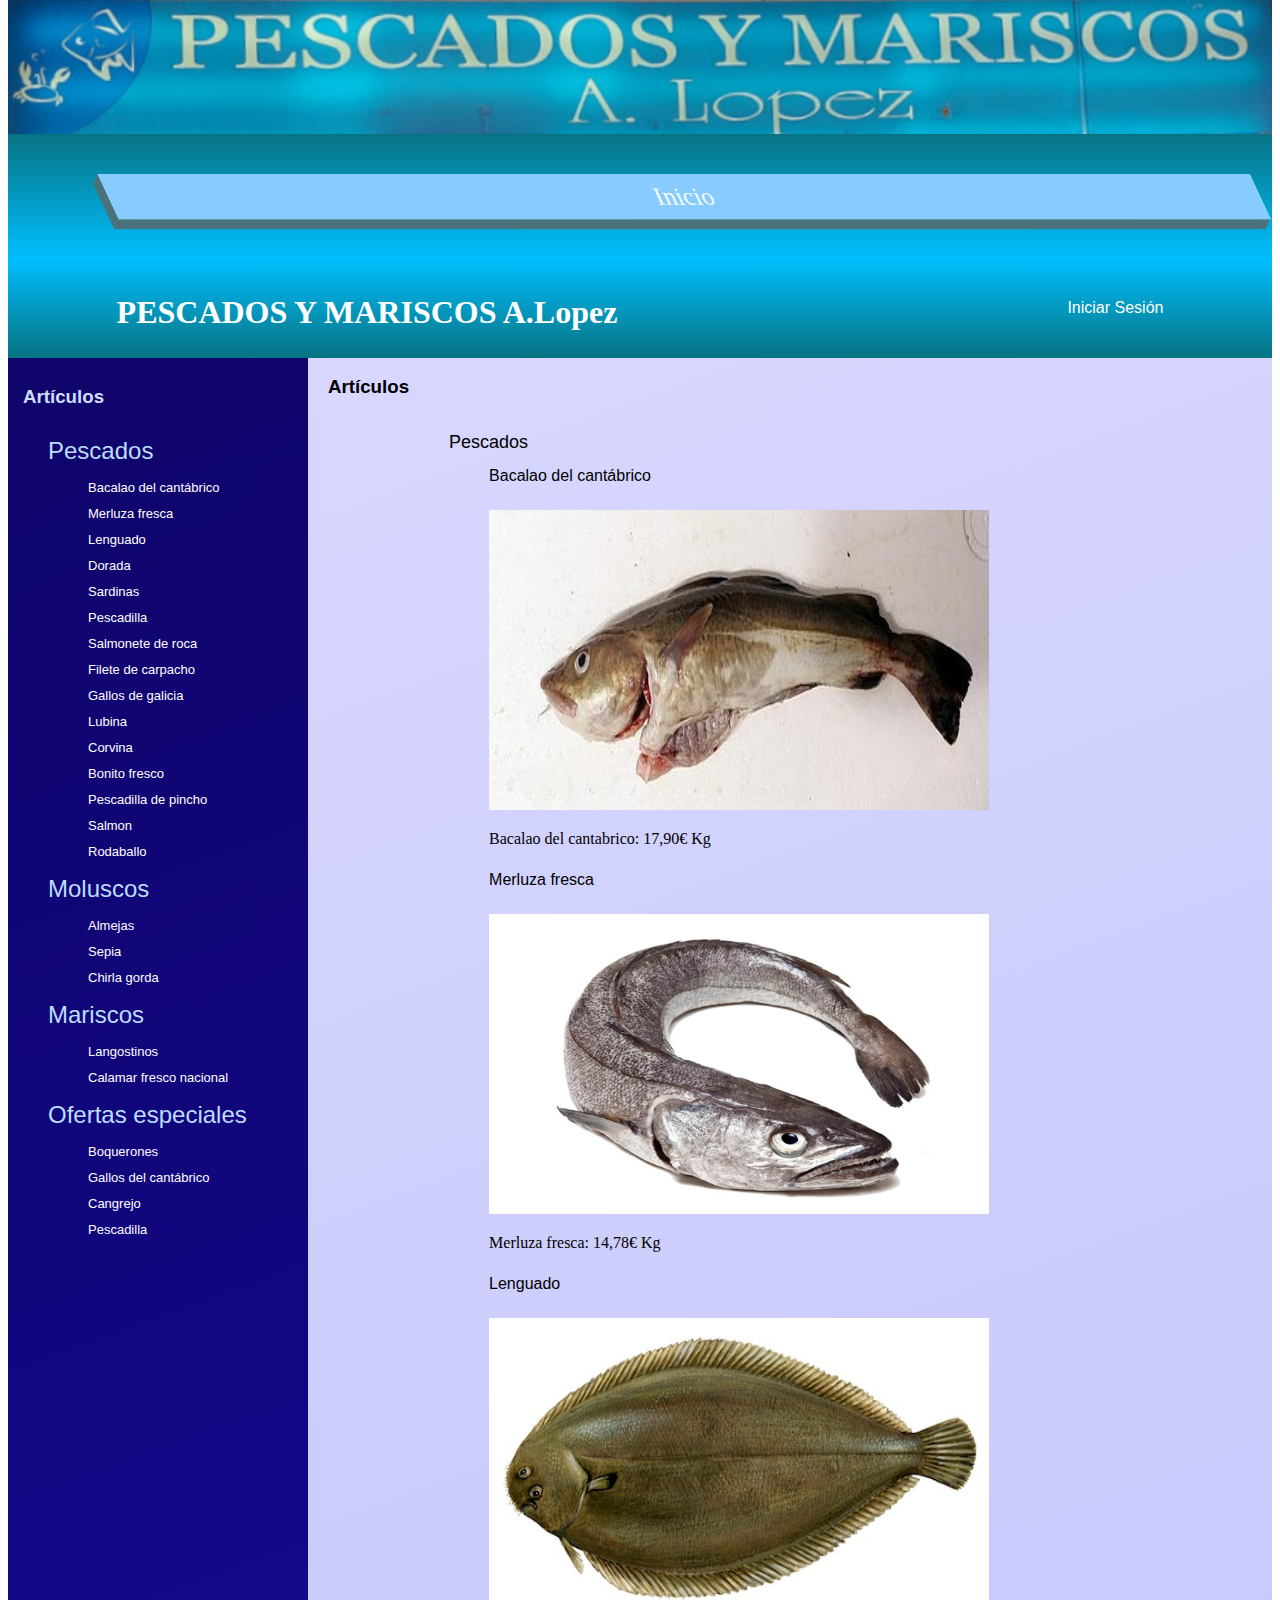
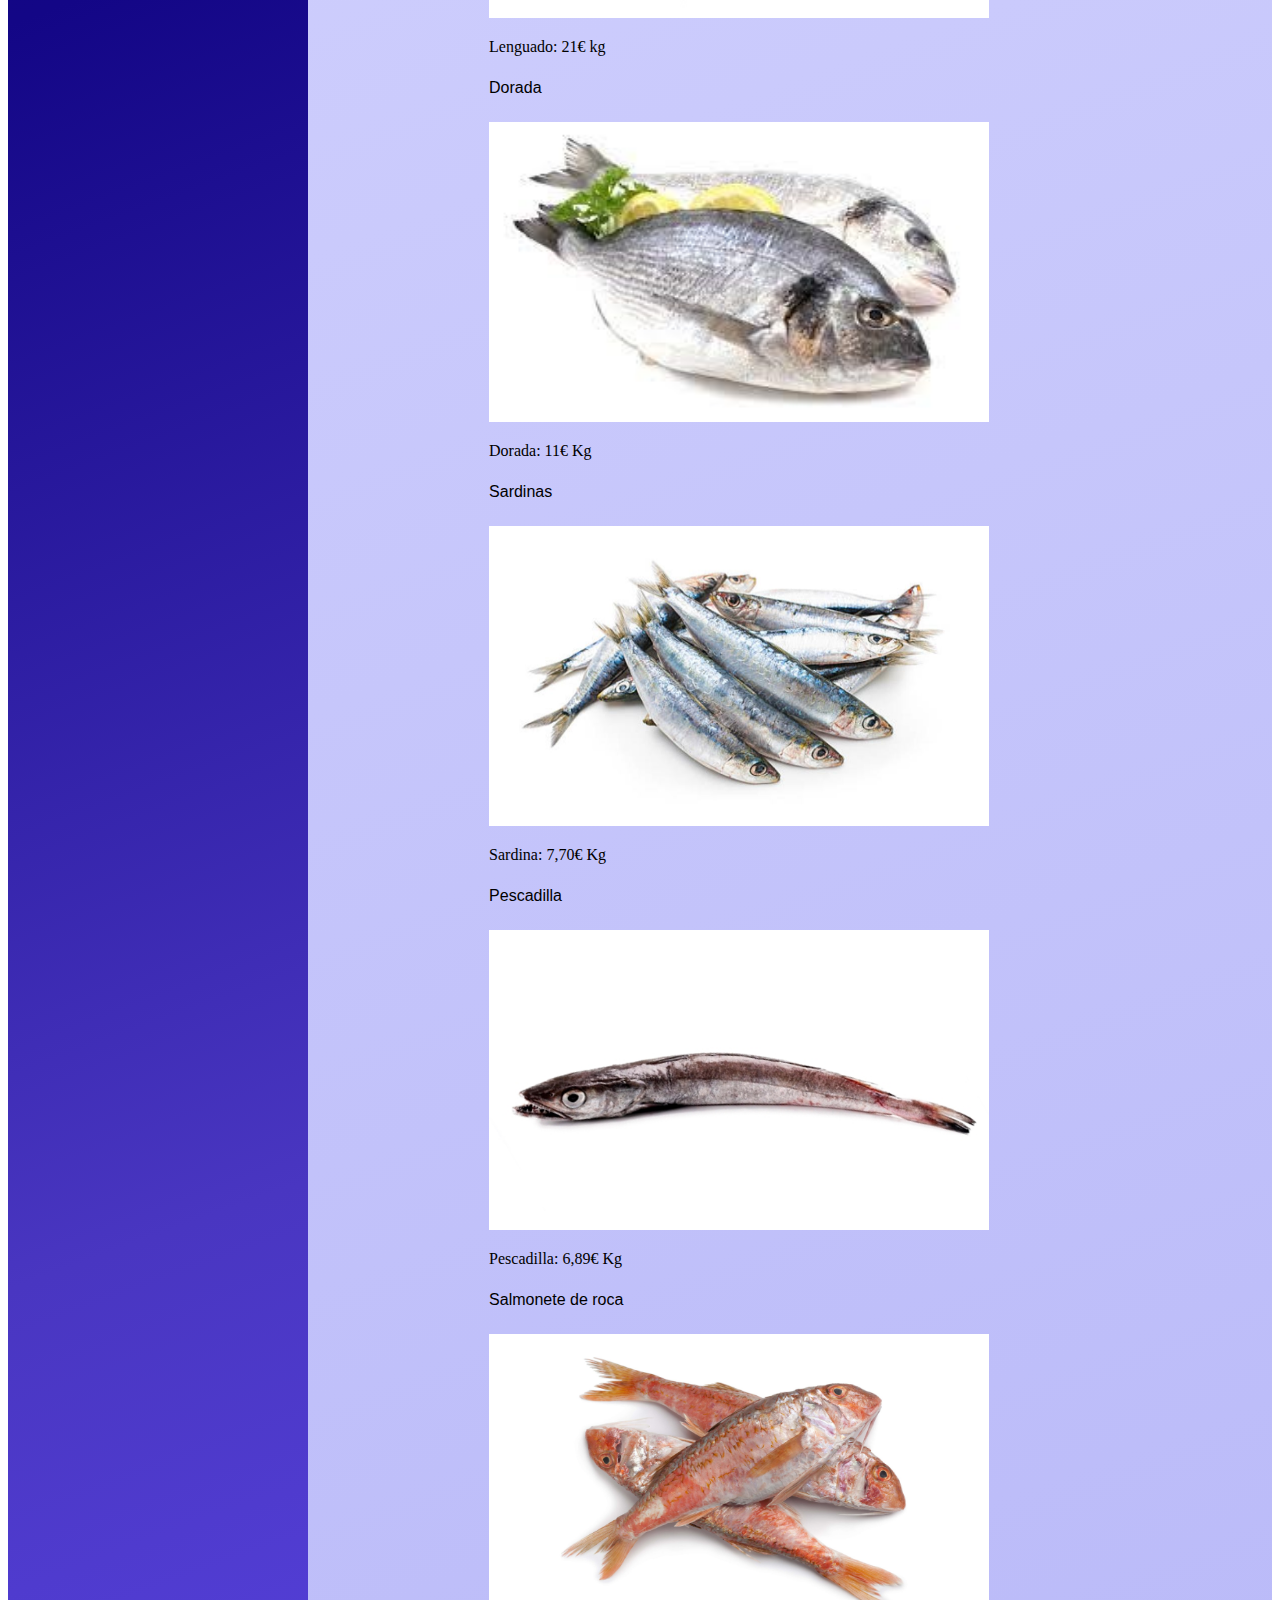
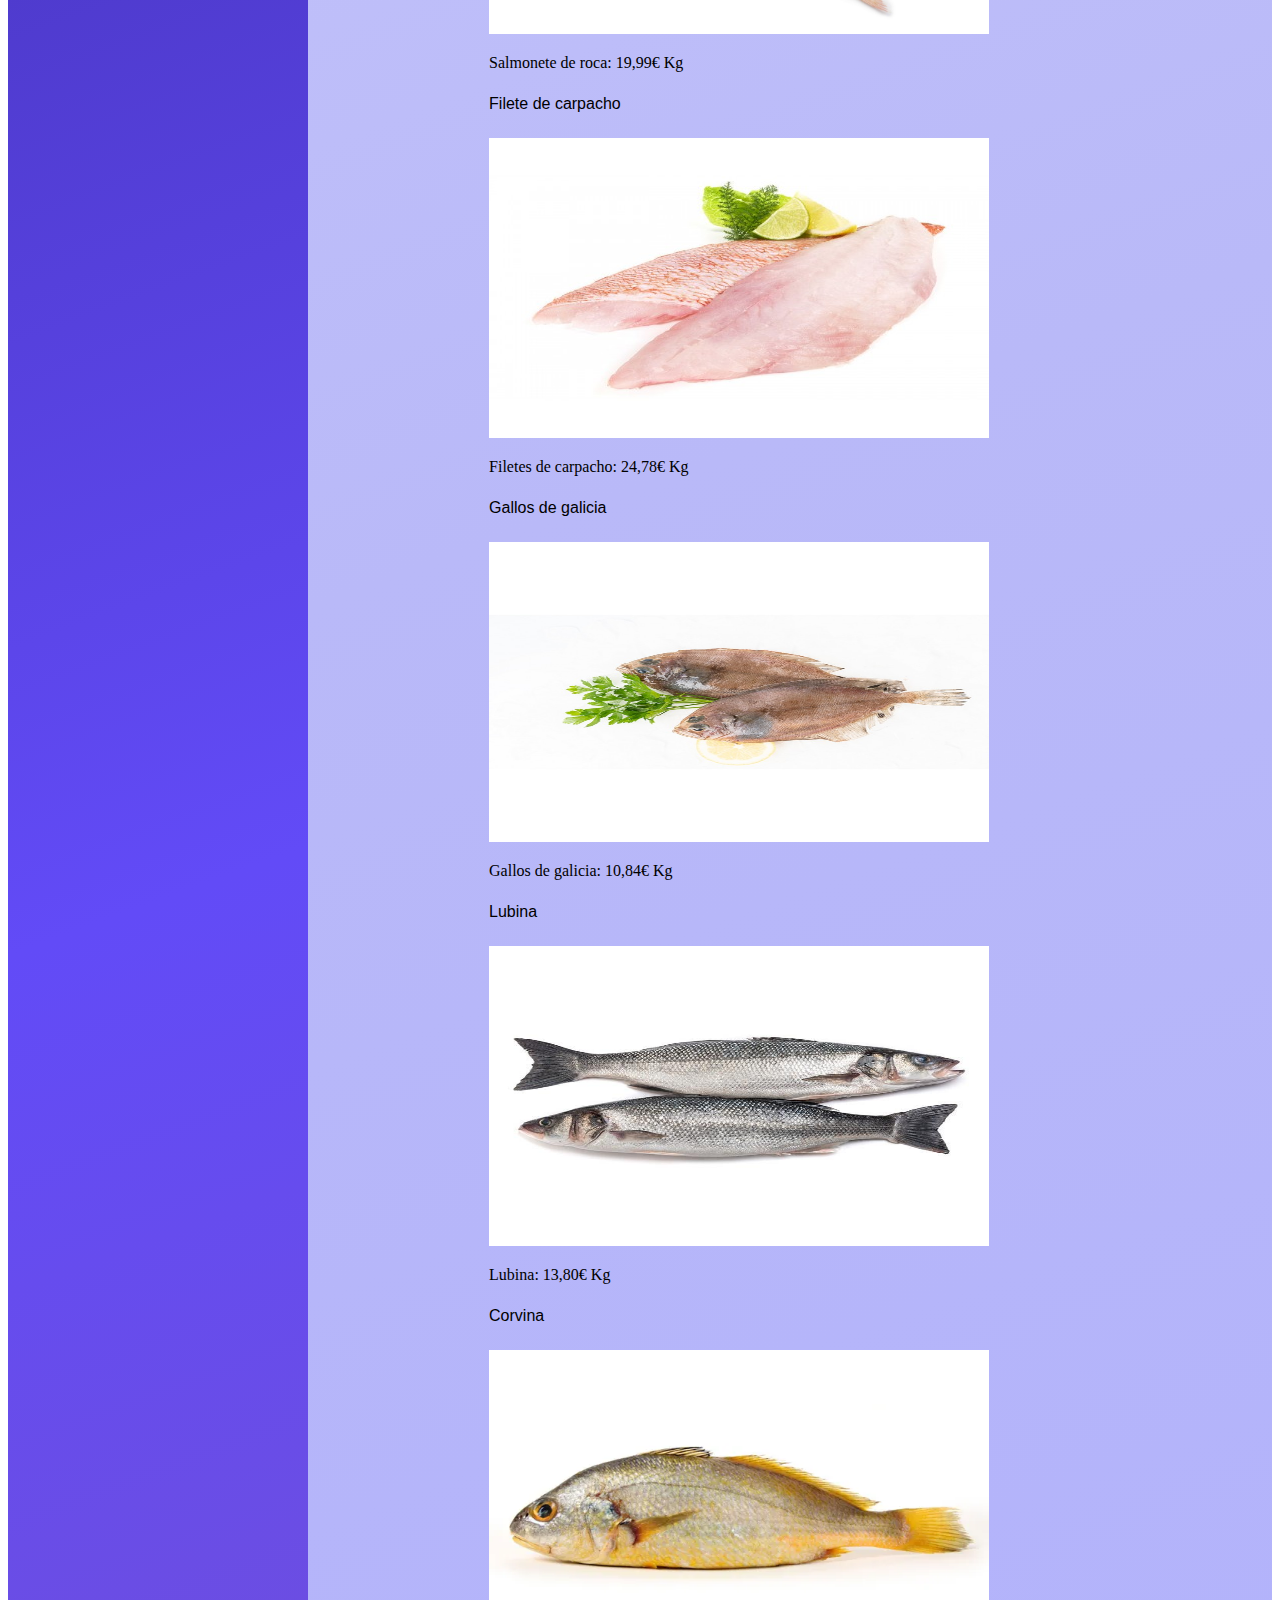
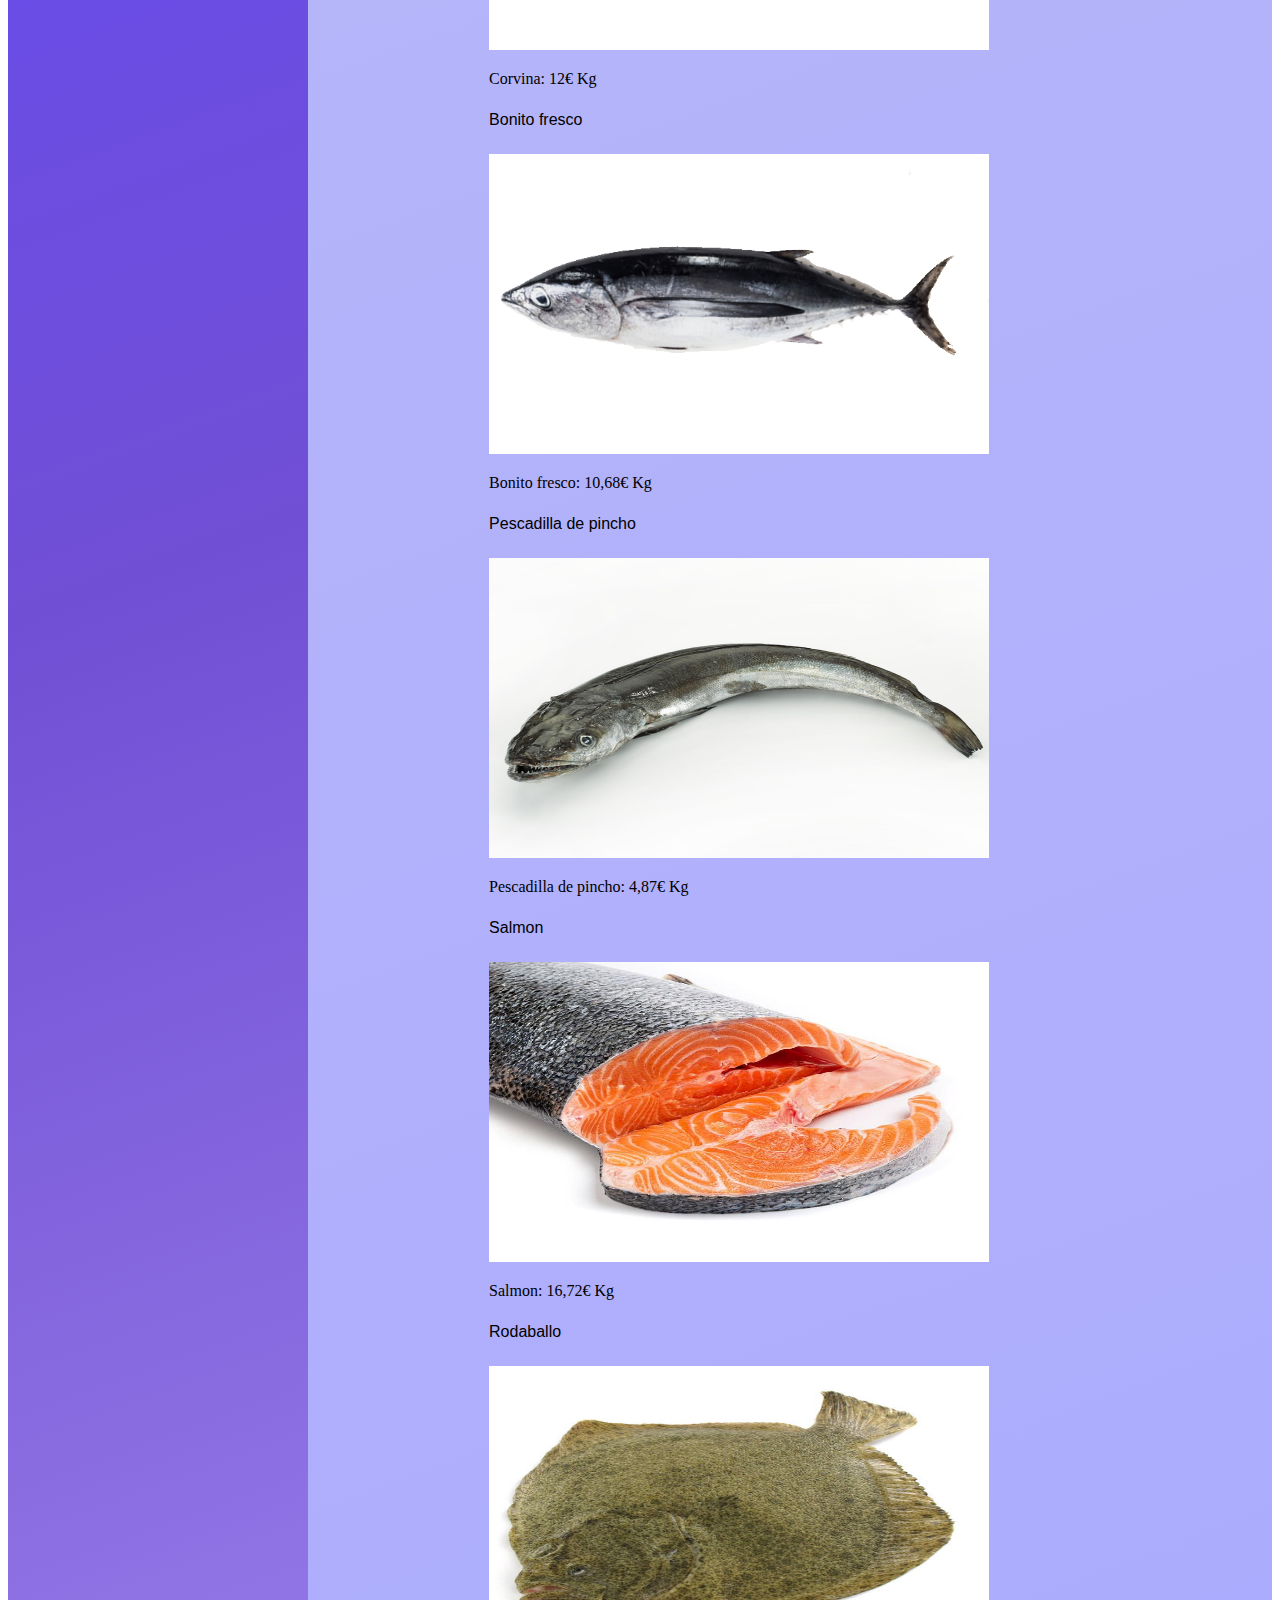
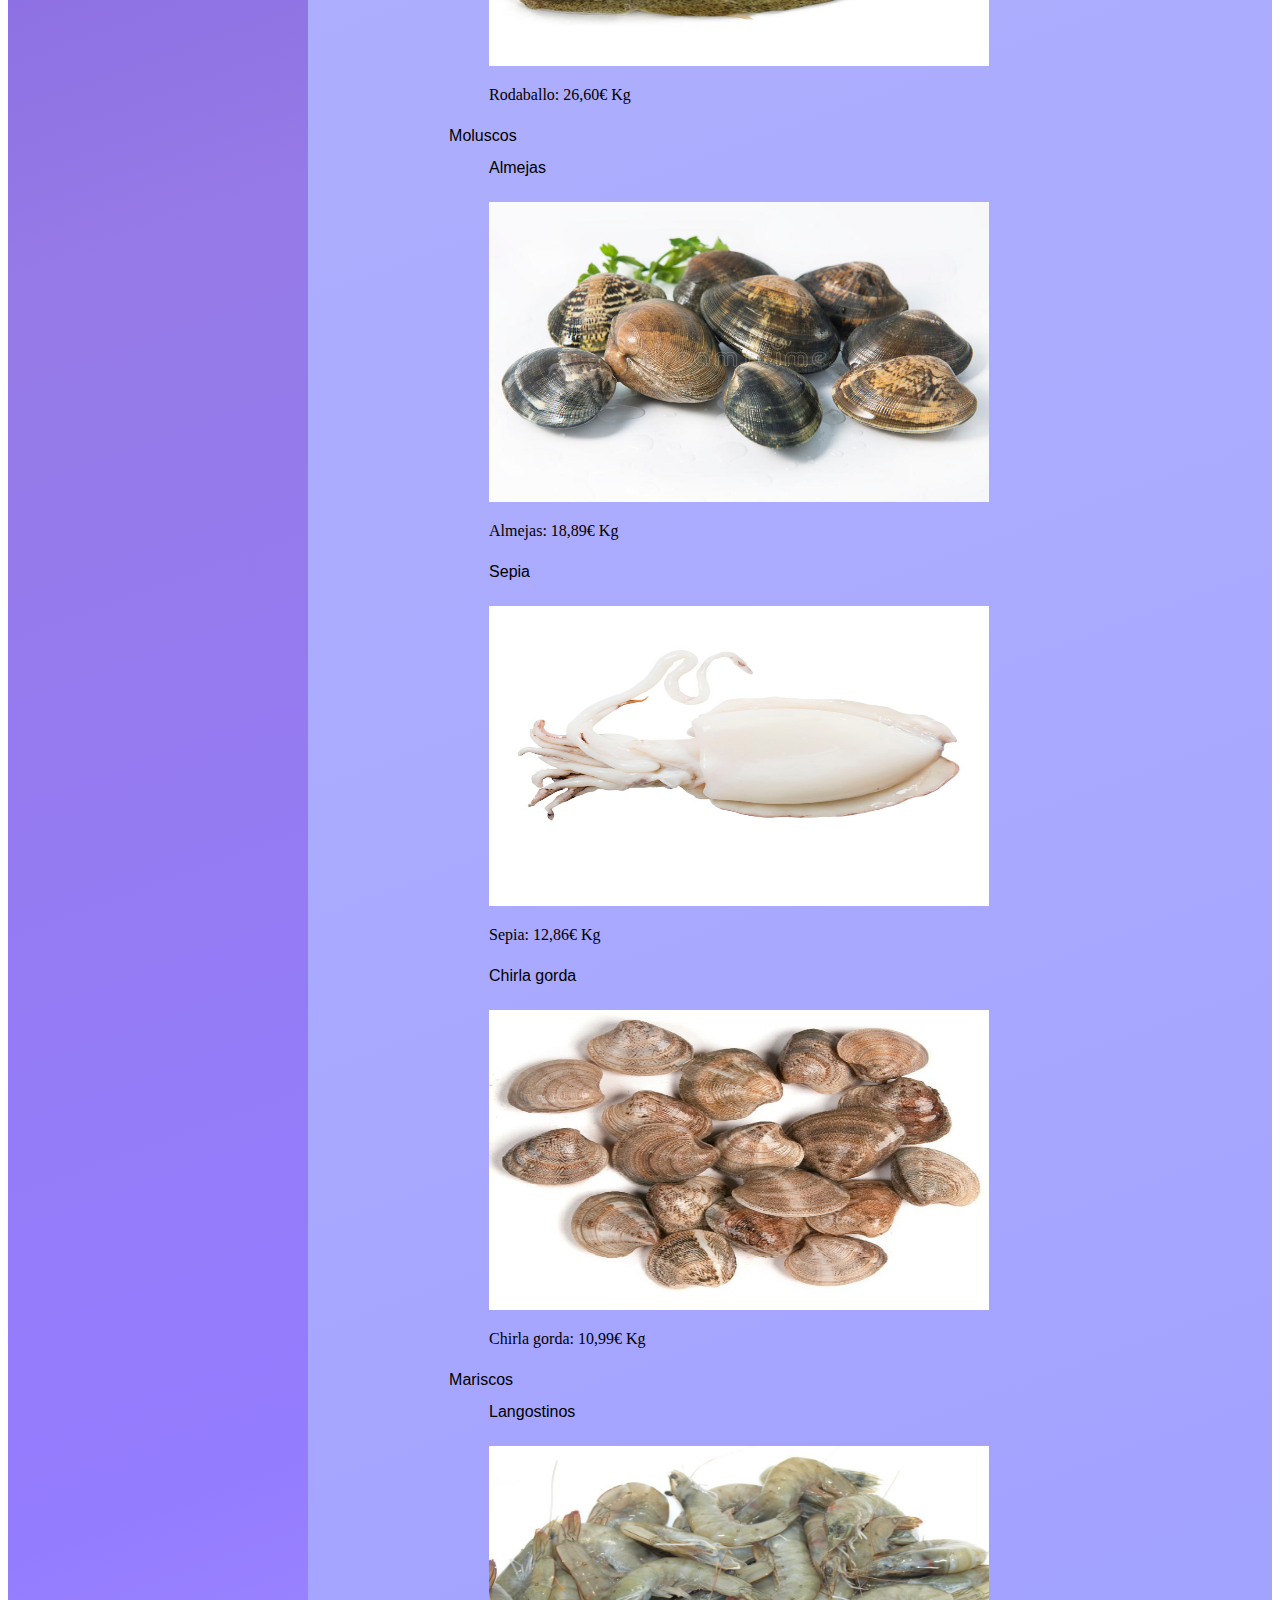
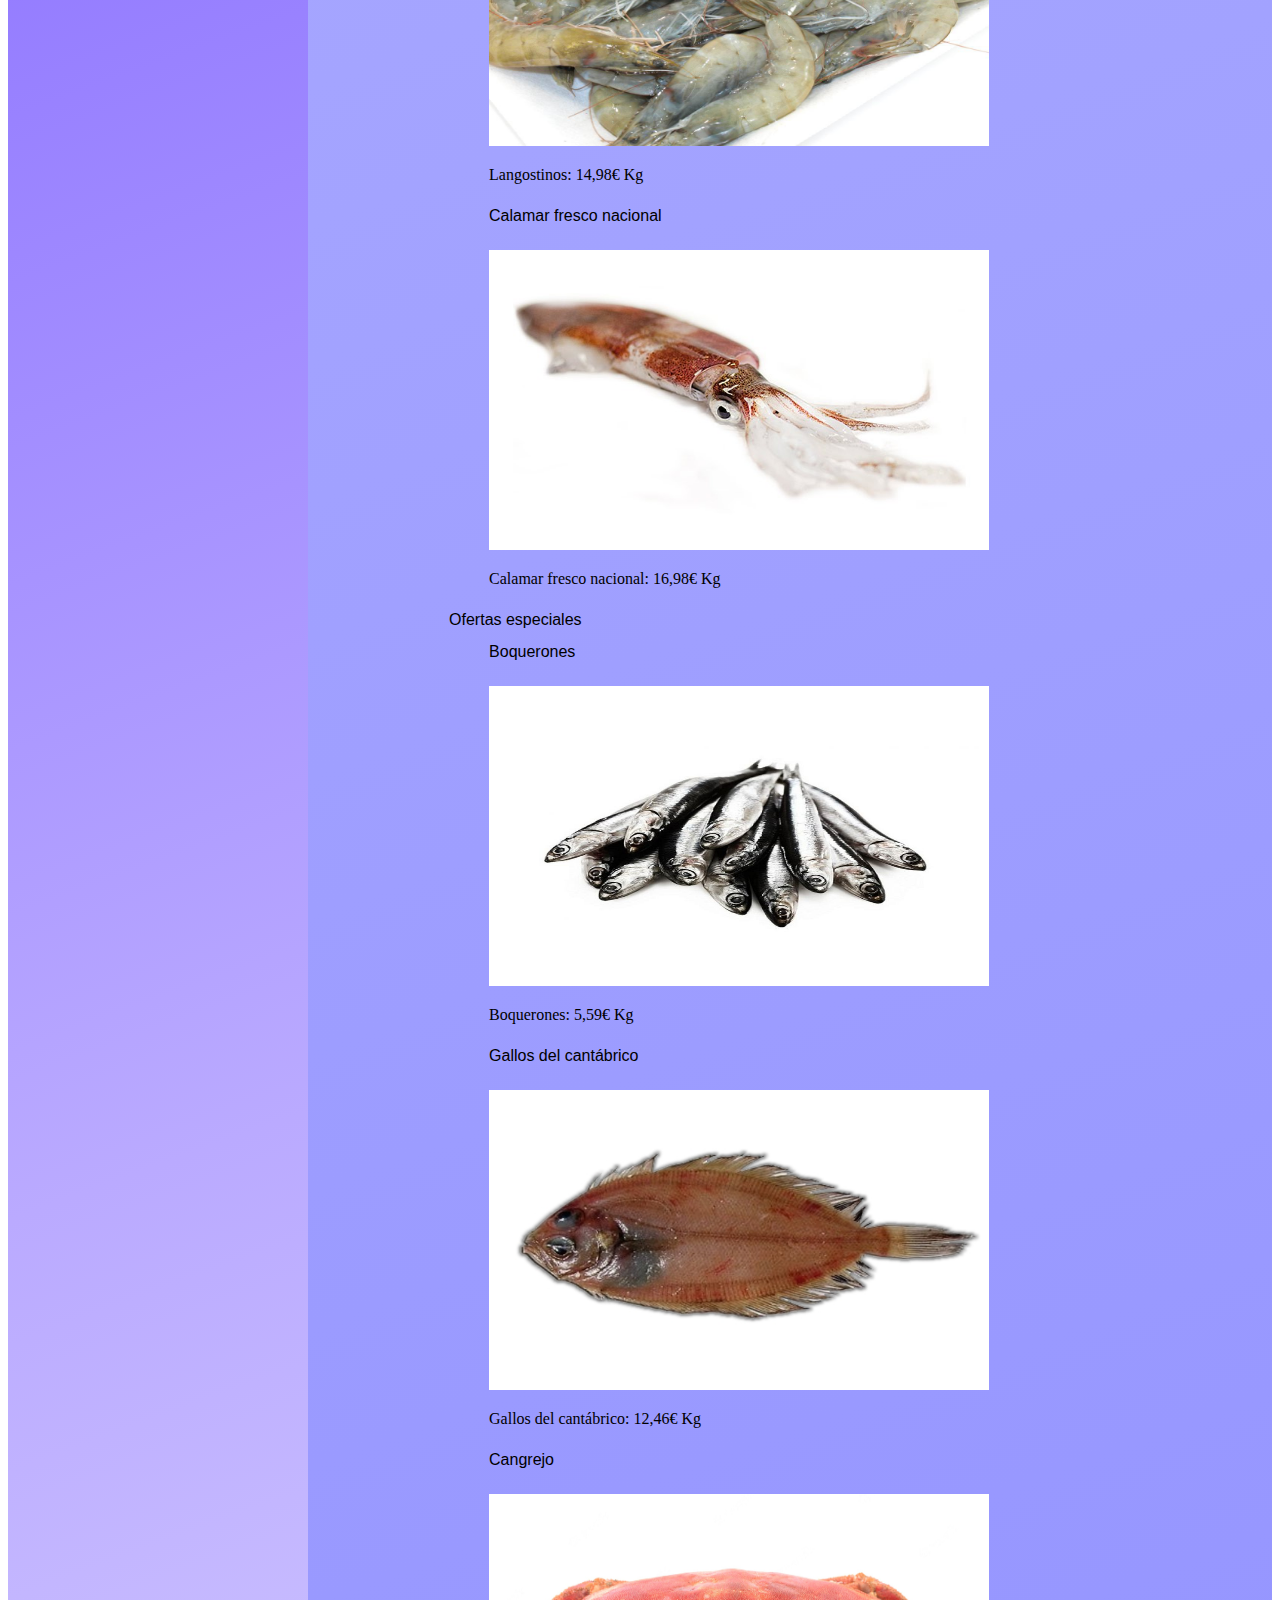
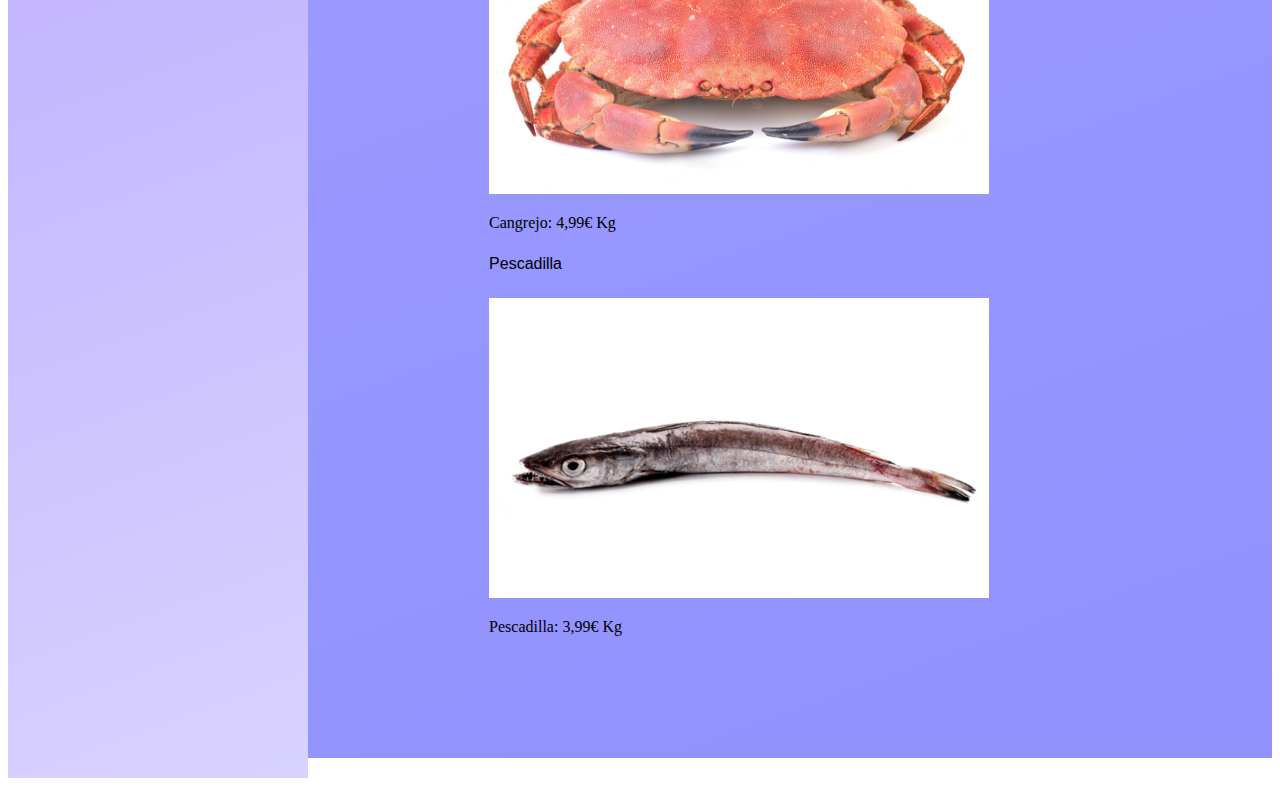
<file: index.html>
<!DOCTYPE html>
<html>

<head>
    <link rel="icon" type="image/jpg" href="img/favicon.ico" />
    <title>Proyecto 1. Creación sitio web</title>
    <meta charset="UTF-8">
    <meta name="author" content="Javier">
    <meta name="description" content="Pagina web de la pescaderia A.Lopez">
    <meta name="Keywords" content="pez, marisco, pescaderia, Madrid, Mercado">
    <meta name="viewport" content="width=device-width, initial-scale=1.0">
    <style>
        @import url(style.css);
    </style>
</head>

<body>
    <header id="1">
        <img src="img/cabecera.PNG">
    </header>
    <nav class="encabezado">
        <!-- Enlaces de la barra de navegación -->
        <div>
            <a href="#1"></a>
            <a href="#1"></a>
            <a href="#1"></a>
            <a href="#1"></a>
            <a href="#1">Inicio</a>
        </div>
        <!-- Fin de los enlaces -->
    </nav>

    <main>

        <!-- Cartel del título -->
        <div class="presentacion">
            <h1>
                PESCADOS Y MARISCOS A.Lopez
            </h1>
            <a href="formulario.html">
                <p>Iniciar Sesión</p>
            </a>
        </div>
        <!-- Fin del cartel del titulo -->

        <dssiv class="contenedores">
            <!-- Insercción del contenido principal -->
            <div class="contenido">
                <h3>Artículos</h3>
                <ul>
                    <li class="pescados">Pescados</li>
                    <ol>
                        <li>Bacalao del cantábrico</li>
                        <br><img src="img/Bacalao.jpg">
                        <br>
                        <p>Bacalao del cantabrico: 17,90€ Kg</p>
                        <li>Merluza fresca</li>
                        <br><img src="img/merluza.jpg">
                        <br>
                        <p>Merluza fresca: 14,78€ Kg</p>
                        <li>Lenguado</li>
                        <br><img src="img/lenguado.jpg">
                        <br>
                        <p>Lenguado: 21€ kg</p>
                        <li>Dorada</li>
                        <br><img src="img/dorada.jpg">
                        <br>
                        <p>Dorada: 11€ Kg</p>
                        <li>Sardinas</li>
                        <br><img src="img/sardina-fresca.jpg">
                        <br>
                        <p>Sardina: 7,70€ Kg</p>
                        <li>Pescadilla</li>
                        <br><img src="img/pescadilla.jpg">
                        <br>
                        <p>Pescadilla: 6,89€ Kg</p>
                        <li>Salmonete de roca</li>
                        <br><img src="img/salmonete.jpg">
                        <br>
                        <p>Salmonete de roca: 19,99€ Kg</p>
                        <li>Filete de carpacho</li>
                        <br><img src="img/cabracho.jpg">
                        <br>
                        <p>Filetes de carpacho: 24,78€ Kg</p>
                        <li>Gallos de galicia</li>
                        <br><img src="img/gallo.jpg">
                        <br>
                        <p>Gallos de galicia: 10,84€ Kg</p>
                        <li>Lubina</li>
                        <br><img src="img/lubinas.jpg">
                        <br>
                        <p>Lubina: 13,80€ Kg</p>
                        <li>Corvina</li>
                        <br><img src="img/corvina.jpg">
                        <br>
                        <p>Corvina: 12€ Kg</p>
                        <li>Bonito fresco</li>
                        <br><img src="img/bonito.jpg">
                        <br>
                        <p>Bonito fresco: 10,68€ Kg</p>
                        <li>Pescadilla de pincho</li>
                        <br><img src="img/pescadillapincho.jpg">
                        <br>
                        <p>Pescadilla de pincho: 4,87€ Kg</p>
                        <li>Salmon</li>
                        <br><img src="img/salmon.jpg">
                        <br>
                        <p>Salmon: 16,72€ Kg</p>
                        <li>Rodaballo</li>
                        <br><img src="img/rodaballo.jpg">
                        <br>
                        <p>Rodaballo: 26,60€ Kg</p>
                    </ol>
                    <li>Moluscos</li>
                    <ol>
                        <li>Almejas</li>
                        <br><img src="img/almeja.jpg">
                        <br>
                        <p>Almejas: 18,89€ Kg</p>
                        <li>Sepia</li>
                        <br><img src="img/Sepia.jpg">
                        <br>
                        <p>Sepia: 12,86€ Kg</p>
                        <li>Chirla gorda</li>
                        <br><img src="img/chirla.jpg">
                        <br>
                        <p>Chirla gorda: 10,99€ Kg</p>
                    </ol>
                    <li>Mariscos</li>
                    <ol>
                        <li>Langostinos</li>
                        <br><img src="img/langostino.jpg">
                        <br>
                        <p>Langostinos: 14,98€ Kg</p>
                        <li>Calamar fresco nacional</li>
                        <br><img src="img/calamar.jpg">
                        <br>
                        <p>Calamar fresco nacional: 16,98€ Kg</p>
                    </ol>
                    <li>Ofertas especiales</li>
                    <ol>
                        <li>Boquerones</li>
                        <br><img src="img/boquerones.jpg">
                        <br>
                        <p>Boquerones: 5,59€ Kg</p>
                        <li>Gallos del cantábrico</li>
                        <br><img src="img/gallocantabrico.jpg">
                        <br>
                        <p>Gallos del cantábrico: 12,46€ Kg</p>
                        <li>Cangrejo</li>
                        <br><img src="img/cangrejo.jpg">
                        <br>
                        <p>Cangrejo: 4,99€ Kg</p>
                        <li>Pescadilla</li>
                        <br><img src="img/pescadilla.jpg">
                        <br>
                        <p>Pescadilla: 3,99€ Kg</p>
                    </ol>
                </ul>
            </div>
            <!-- Fin de insercción del contenido principal -->

            <!-- Insercción de la barra lateral -->
            <aside class="lateral">
                <h3>Artículos</h3>
                <ul class="listaLateral">
                    <li>Pescados</li>
                    <ol>
                        <li>Bacalao del cantábrico</li>
                        <li>Merluza fresca</li>
                        <li>Lenguado</li>
                        <li>Dorada</li>
                        <li>Sardinas</li>
                        <li>Pescadilla</li>
                        <li>Salmonete de roca</li>
                        <li>Filete de carpacho</li>
                        <li>Gallos de galicia</li>
                        <li>Lubina</li>
                        <li>Corvina</li>
                        <li>Bonito fresco</li>
                        <li>Pescadilla de pincho</li>
                        <li>Salmon</li>
                        <li>Rodaballo</li>
                    </ol>
                    <li>Moluscos</li>
                    <ol>
                        <li>Almejas</li>
                        <li>Sepia</li>
                        <li>Chirla gorda</li>
                    </ol>
                    <li>Mariscos</li>
                    <ol>
                        <li>Langostinos</li>
                        <li>Calamar fresco nacional</li>
                    </ol>
                    <li>Ofertas especiales</li>
                    <ol>
                        <li>Boquerones</li>
                        <li>Gallos del cantábrico</li>
                        <li>Cangrejo</li>
                        <li>Pescadilla</li>
                    </ol>
                </ul>
            </aside>
            <!-- Fin insercción barra lateral -->
    </main>
    <footer>

    </footer>
</body>

</html>
</file>
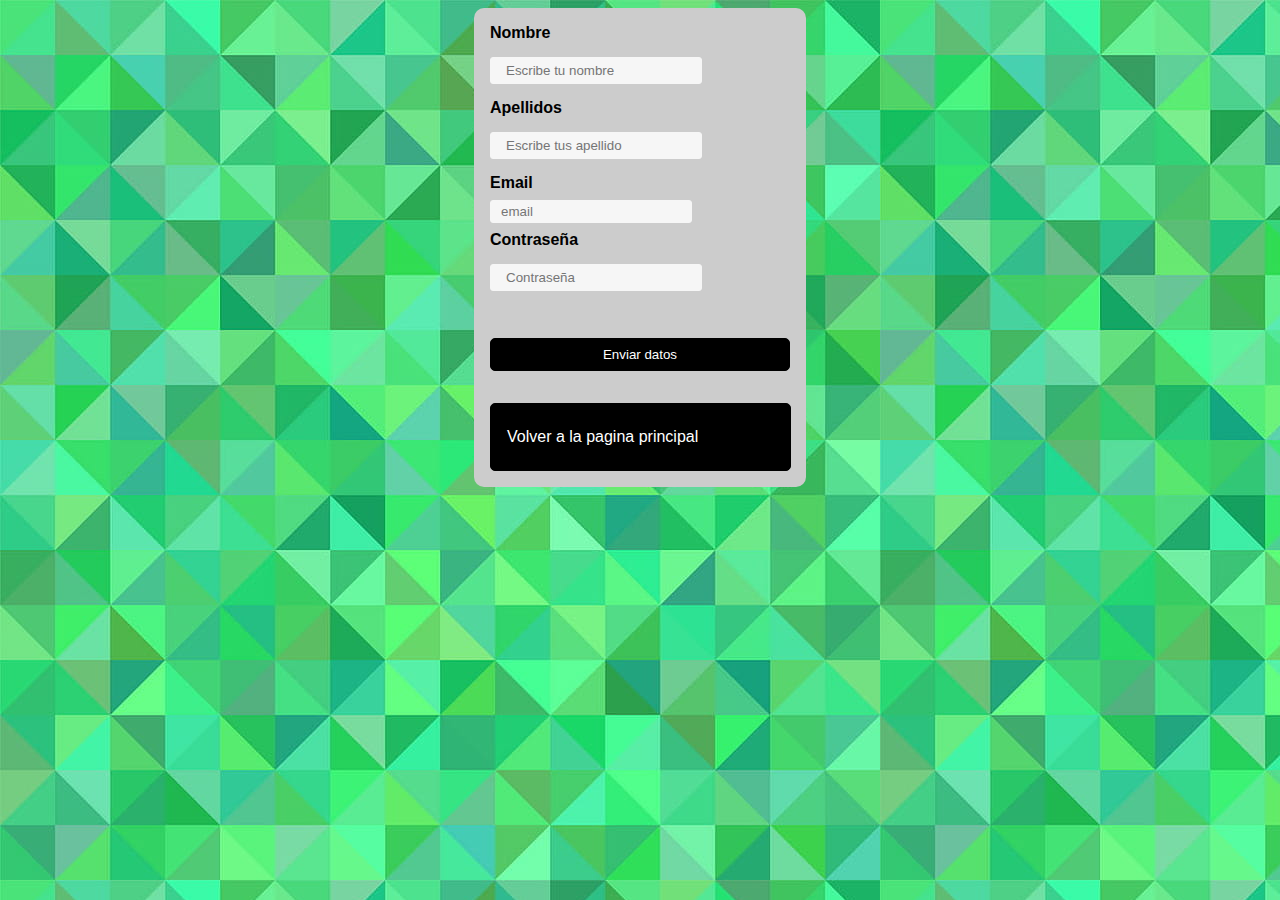
<file: formulario.html>
<!DOCTYPE html>
<html lang="en">

<head>
    <link rel="icon" type="image/jpg" href="img/favicon.ico"/>
    <meta charset="UTF-8">
    <meta name="author" content="Javier">
    <meta name="description" content="Pagina web de la pescaderia A.Lopez">
    <meta name="Keywords" content="pez, marisco, pescaderia, Madrid, Mercado">
    <meta name="viewport" content="width=device-width, initial-scale=1.0">
    <title>Formulario</title>
    <style>
        @import url(formulariostyle.css);
    </style>
</head>

<body>
    <main>
        <form action="#" target="" method="get" name="iniciarsesion">
            <!-- Insercción del nombre -->
            <label for="nombre">Nombre</label><br>
            <input type="text" name="nombre" id="nombre" placeholder="Escribe tu nombre" />
            <br>
            <!-- Insercción de apellidos -->
            <label for="apellidos">Apellidos</label><br>
            <input type="text" name="apellidos" id="apellidos" placeholder="Escribe tus apellido" />
            <br>
            <!-- Insercción de email -->
            <label for="email">Email</label><br>
            <input type="email" name="email" id="email" placeholder="email" required />
            <br>
            <!-- Insercción de contraseña -->
            <label for="asunto">Contraseña</label><br>
            <input type="password" name="password" id="password" placeholder="Contraseña" />

            <!-- Boton de enviar -->
            <input type="submit" name="enviar" value="Enviar datos" />

            <!-- Enlace que vuelve a la pagina principal -->
            <div class="enlace">
                <a href="index.html">
                    <p>Volver a la pagina principal</p>
                </a>
            </div>

        </form>
    </main>
</body>

</html>
</file>
